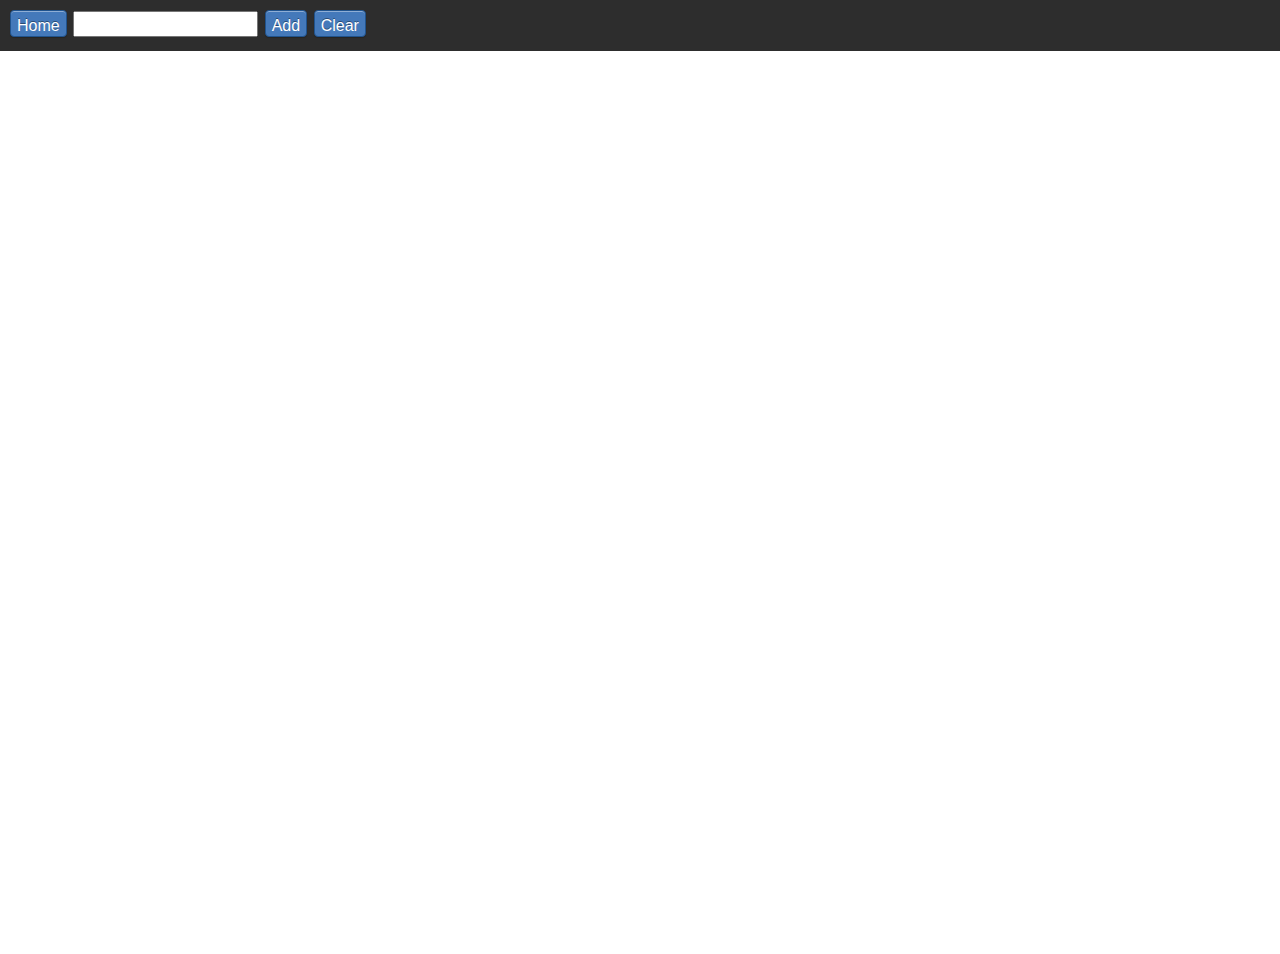
<file: MyFlickPicks/Web/dev/index.html>
<html>

<head>

	<title>
		CS 498 MP1
	</title>

	<link rel="stylesheet" type="text/css" href="css/style.css">

</head>

<body>
	<div class="topNavBar">
		<div class="navBarContainer">
			<ul class="navList">
				<li><button class="menuButton">Home</button></li>
				<li><input type="text" class="searchText" id="valueToAdd"></input></li>
				<li><button class="menuButton" id="addItemButton">Add</button></li>
				<li><button class="menuButton" id="clearListButton">Clear</button></li>
			</ul>
		</div>
	</div>
	<div class="listBody">
		<ul id="myMovieList">
		</ul>
	</div>

</body>

<script src="http://code.jquery.com/jquery-1.9.1.min.js"></script>
<script src="js/menu.js"></script>

</html>
</file>
<file: MyFlickPicks/Web/dev/css/style.css>
/*
*      Start of the CSS Reset
*/

/* http://meyerweb.com/eric/tools/css/reset/ 
   v2.0 | 20110126
   License: none (public domain)
*/

html, body, div, span, applet, object, iframe,
h1, h2, h3, h4, h5, h6, p, blockquote, pre,
a, abbr, acronym, address, big, cite, code,
del, dfn, em, img, ins, kbd, q, s, samp,
small, strike, strong, sub, sup, tt, var,
b, u, i, center,
dl, dt, dd, ol, ul, li,
fieldset, form, label, legend,
table, caption, tbody, tfoot, thead, tr, th, td,
article, aside, canvas, details, embed, 
figure, figcaption, footer, header, hgroup, 
menu, nav, output, ruby, section, summary,
time, mark, audio, video {
	margin: 0;
	padding: 0;
	border: 0;
	font-size: 100%;
	font: inherit;
	vertical-align: baseline;
}
/* HTML5 display-role reset for older browsers */
article, aside, details, figcaption, figure, 
footer, header, hgroup, menu, nav, section {
	display: block;
}
body {
	line-height: 1;
}
ol, ul {
	list-style: none;
}
blockquote, q {
	quotes: none;
}
blockquote:before, blockquote:after,
q:before, q:after {
	content: '';
	content: none;
}
table {
	border-collapse: collapse;
	border-spacing: 0;
}

/*
*      End of the CSS Reset
*/

.topNavBar {
    position: fixed;
    width: 100%;
    height: 51px;
    background-color: #2d2d2d;
    top: 0;
    padding: 0px;
    padding-left: 0px;
    color: #bbb;
    font-size: 18;

}

.navBarContainer
{
	margin-top: 10px;
	margin-left: 10px;
}

.listBody
{
	margin-top: 54px;
}

body
{
	margin: 0px;
}

.navList li
{
	display: inline;
	list-style-type: none;
	margin-right: 2px;
}

.navList ul
{
	margin-top: 10px;
}

#myMovieList li
{
	list-style-type: none;
	width: 98%;
	margin-left: auto;
	margin-right: auto;
	font: 200 20px/1.5 Helvetica, Verdana, sans-serif;
  border-bottom: 1px solid #ccc;
}

#myMovieList ul
{
	margin-top: 10px;
}

.menuButton {

    background: #4479BA;
    color: #FFF;
    font-size: 16;
    -webkit-border-radius: 4px;
    -moz-border-radius: 4px;
    border-radius: 4px;
    border: solid 1px #20538D;
    text-shadow: 0 -1px 0 rgba(0, 0, 0, 0.4);
    -webkit-box-shadow: inset 0 1px 0 rgba(255, 255, 255, 0.4), 0 1px 1px rgba(0, 0, 0, 0.2);
    -moz-box-shadow: inset 0 1px 0 rgba(255, 255, 255, 0.4), 0 1px 1px rgba(0, 0, 0, 0.2);
    box-shadow: inset 0 1px 0 rgba(255, 255, 255, 0.4), 0 1px 1px rgba(0, 0, 0, 0.2);
    -webkit-transition-duration: 0.2s;
    -moz-transition-duration: 0.2s;
    transition-duration: 0.2s;
    padding-top: 6px;
    margin-bottom: 0px;
}

.menuButton:hover, .menuButton:focus {
    background: #356094;
    border: solid 1px #2A4E77;
    text-decoration: none;
}

.menuButton:active {
    -webkit-box-shadow: inset 0 1px 4px rgba(0, 0, 0, 0.6);
    -moz-box-shadow: inset 0 1px 4px rgba(0, 0, 0, 0.6);
    box-shadow: inset 0 1px 4px rgba(0, 0, 0, 0.6);
    background: #2E5481;
    border: solid 1px #203E5F;
}

.viewButton {

    background: #4479BA;
    color: #FFF;
    font-size: 16;
    -webkit-border-radius: 4px;
    -moz-border-radius: 4px;
    border-radius: 4px;
    border: solid 1px #20538D;
    text-shadow: 0 -1px 0 rgba(0, 0, 0, 0.4);
    -webkit-box-shadow: inset 0 1px 0 rgba(255, 255, 255, 0.4), 0 1px 1px rgba(0, 0, 0, 0.2);
    -moz-box-shadow: inset 0 1px 0 rgba(255, 255, 255, 0.4), 0 1px 1px rgba(0, 0, 0, 0.2);
    box-shadow: inset 0 1px 0 rgba(255, 255, 255, 0.4), 0 1px 1px rgba(0, 0, 0, 0.2);
    -webkit-transition-duration: 0.2s;
    -moz-transition-duration: 0.2s;
    transition-duration: 0.2s;
    padding-top: 6px;
    margin-bottom: 0px;
    float:right;
    display:block;
    margin-right: 10px;
    clear:left;
}

.viewButton:hover, .viewButton:focus {
    background: #356094;
    border: solid 1px #2A4E77;
    text-decoration: none;
}

.viewButton:active {
    -webkit-box-shadow: inset 0 1px 4px rgba(0, 0, 0, 0.6);
    -moz-box-shadow: inset 0 1px 4px rgba(0, 0, 0, 0.6);
    box-shadow: inset 0 1px 4px rgba(0, 0, 0, 0.6);
    background: #2E5481;
    border: solid 1px #203E5F;
}

.removeButton {

    background: #FF0000;
    color: #FFF;
    font-size: 16;
    -webkit-border-radius: 4px;
    -moz-border-radius: 4px;
    border-radius: 4px;
    border: solid 1px #D60000;
    text-shadow: 0 -1px 0 rgba(0, 0, 0, 0.4);
    -webkit-box-shadow: inset 0 1px 0 rgba(255, 255, 255, 0.4), 0 1px 1px rgba(0, 0, 0, 0.2);
    -moz-box-shadow: inset 0 1px 0 rgba(255, 255, 255, 0.4), 0 1px 1px rgba(0, 0, 0, 0.2);
    box-shadow: inset 0 1px 0 rgba(255, 255, 255, 0.4), 0 1px 1px rgba(0, 0, 0, 0.2);
    -webkit-transition-duration: 0.2s;
    -moz-transition-duration: 0.2s;
    transition-duration: 0.2s;
    padding-top: 6px;
    margin-bottom: 0px;
    float:right;
    display:block;
    margin-right: 10px;
    clear:left;
}

.removeButton:hover, .removeButton:focus {
    background: #FF8585;
    border: solid 1px #D60000;
    text-decoration: none;
}

.removeButton:active {
    -webkit-box-shadow: inset 0 1px 4px rgba(0, 0, 0, 0.6);
    -moz-box-shadow: inset 0 1px 4px rgba(0, 0, 0, 0.6);
    box-shadow: inset 0 1px 4px rgba(0, 0, 0, 0.6);
    background: #D60000;
    border: solid 1px #D60000;
}

.searchText {
    padding-top: 6px;
}
</file>
